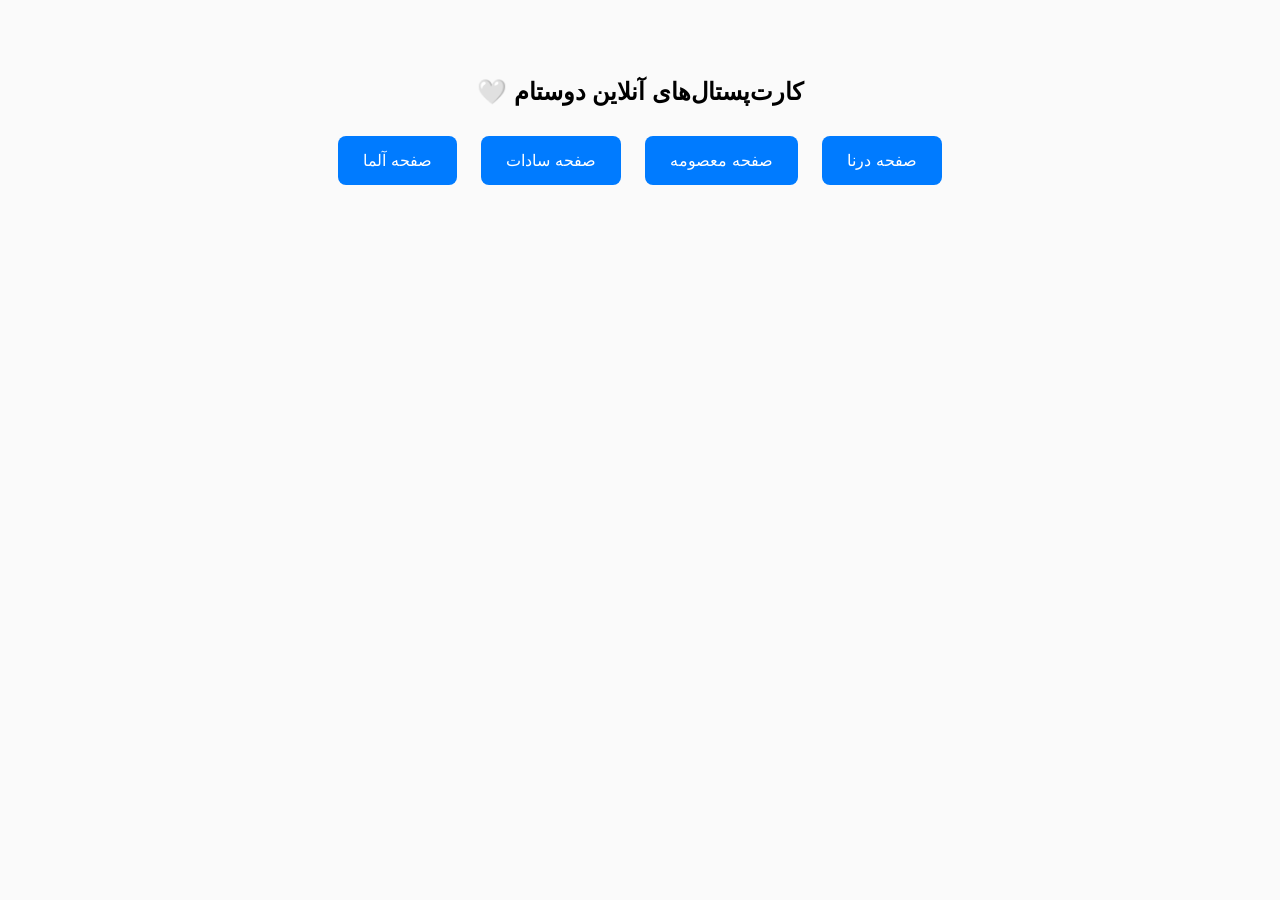
<file: index.html>
<!DOCTYPE html>
<html lang="fa" dir="rtl">
<head>
    <meta charset="UTF-8">
    <title>کارت‌پستال دوستان</title>
    <style>
        body { font-family: Tahoma, sans-serif; text-align: center; padding: 50px; background: #fafafa; }
        a { display: inline-block; margin: 10px; padding: 15px 25px; background: #007bff; color: white; text-decoration: none; border-radius: 8px; }
    </style>
</head>
<body>
    <h2>کارت‌پستال‌های آنلاین دوستام 🤍</h2>
    <a href="DORNA.html">صفحه درنا</a>
    <a href="masoumeh.html">صفحه معصومه</a>
    <a href="sadat.html">صفحه سادات</a>
    <a href="alma.html">صفحه آلما</a>
</body>
</html>
</file>
